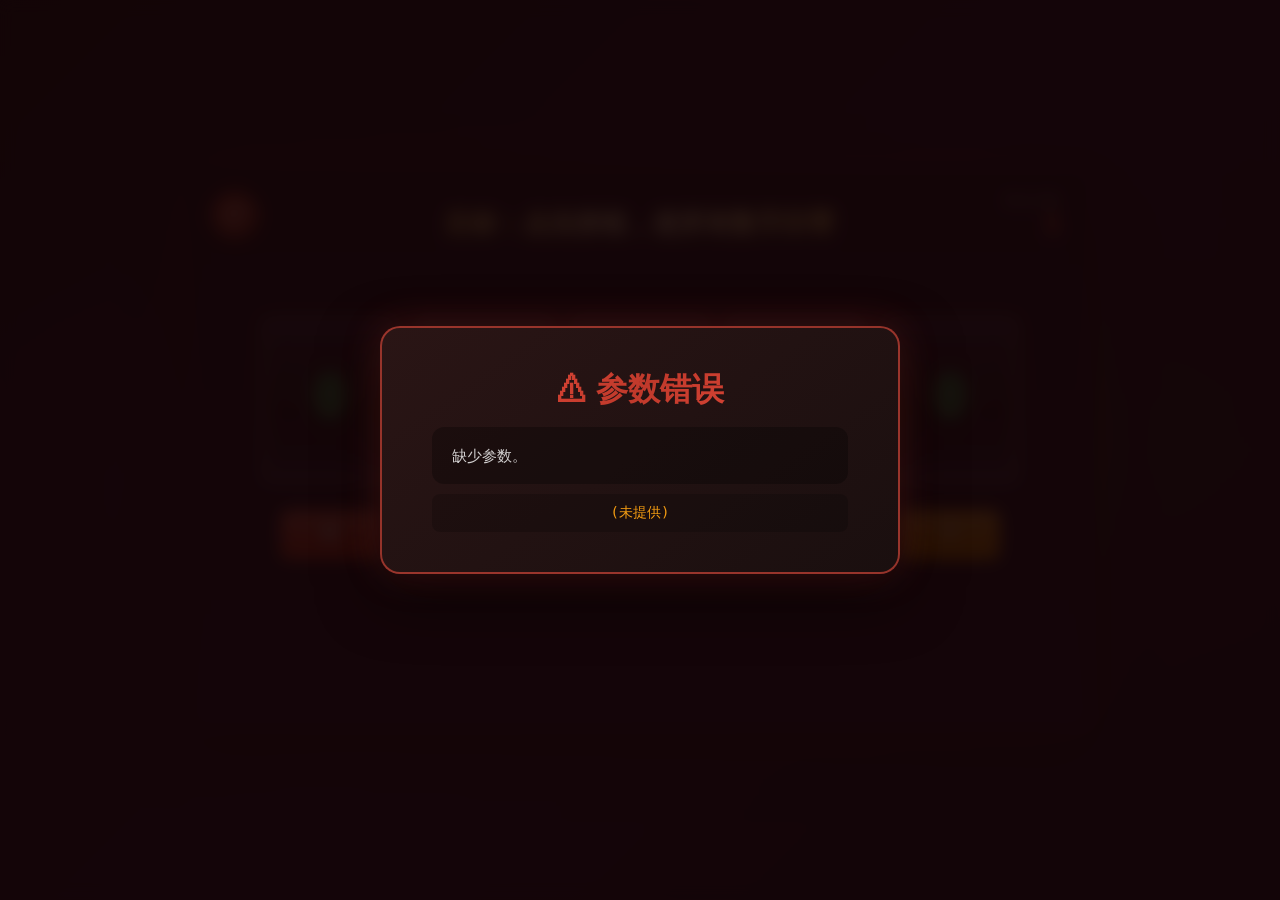
<file: digital-wheel-puzzle/index.html>
<!DOCTYPE html>
<html lang="zh-CN">

<head>
  <meta charset="UTF-8">
  <meta name="viewport" content="width=device-width, initial-scale=1.0">
  <title>Digital Wheel Puzzle</title>
  <link rel="preconnect" href="https://gstatic.aby.pub">
  <link
    href="https://gstatic.aby.pub/css2?family=Orbitron:wght@400;700;900&family=Noto+Sans+SC:wght@400;700&display=swap"
    rel="stylesheet">
  <link rel="stylesheet" href="style.css">
</head>

<body>

  <div id="stage">

  <canvas id="gameCanvas"></canvas>

  <div id="victory-overlay">
    <div class="victory-card">
      <div class="victory-title">&#x1F389; 恭喜过关!</div>
      <div class="victory-subtitle">所有数字已归零</div>
      <div class="victory-steps">剩余 <span id="finalSteps">0</span> 步</div>
      <div class="victory-history">
        <div class="victory-history-title">操作记录</div>
        <div class="victory-history-content" id="historyContent"></div>
      </div>
      <button class="btn-restart" onclick="resetGame()">再来一局</button>
    </div>
  </div>

  <div id="gameover-overlay">
    <div class="victory-card gameover-card">
      <div class="gameover-title">&#x1F4A5; 游戏失败</div>
      <div class="victory-subtitle">步数已用尽，未能将所有数字归零</div>
      <div class="gameover-state-title">最终状态</div>
      <div class="gameover-state" id="finalState"></div>
      <div class="victory-history">
        <div class="victory-history-title">操作记录</div>
        <div class="victory-history-content" id="gameoverHistoryContent"></div>
      </div>
      <button class="btn-restart btn-restart-fail" onclick="resetGame()">从头开始</button>
    </div>
  </div>

  <div id="error-overlay">
    <div class="error-card">
      <div class="error-title">&#x26A0; 参数错误</div>
      <div class="error-message" id="errorMessage"></div>
      <div class="error-param" id="errorParam"></div>
    </div>
  </div>

  </div>

  <script src="game.min.js"></script>
</body>

</html>
</file>
<file: digital-wheel-puzzle/style.css>
* {
  margin: 0;
  padding: 0;
  box-sizing: border-box;
}

body {
  background: linear-gradient(135deg, #0a0a1a 0%, #1a1035 50%, #0d0d2b 100%);
  min-height: 100vh;
  display: flex;
  flex-direction: column;
  align-items: center;
  justify-content: center;
  font-family: 'Noto Sans SC', sans-serif;
  overflow: hidden;
  position: relative;
}

body::before {
  content: '';
  position: fixed;
  top: 0;
  left: 0;
  right: 0;
  bottom: 0;
  background:
    radial-gradient(ellipse at 20% 50%, rgba(120, 60, 200, 0.08) 0%, transparent 50%),
    radial-gradient(ellipse at 80% 50%, rgba(200, 150, 50, 0.06) 0%, transparent 50%);
  pointer-events: none;
}

canvas {
  border-radius: 16px;
  box-shadow:
    0 0 60px rgba(180, 130, 40, 0.15),
    0 20px 60px rgba(0, 0, 0, 0.5),
    inset 0 0 80px rgba(0, 0, 0, 0.3);
  max-width: 95%;
  max-height: 92%;
  width: auto;
  height: auto;
}

/* 舞台容器：横屏铺满视口并居中画布 */
#stage {
  position: fixed;
  top: 0;
  left: 0;
  width: 100vw;
  height: 100vh;
  display: flex;
  align-items: center;
  justify-content: center;
  transform-origin: left top;
}

/* 竖屏设备：将整个舞台旋转 90°，锁定为横屏展示 */
@media screen and (orientation: portrait) {
  #stage {
    top: 100%;
    left: 0;
    width: 100vh;
    height: 100vw;
    transform: rotate(-90deg);
  }
}

#victory-overlay {
  display: none;
  position: fixed;
  top: 0;
  left: 0;
  right: 0;
  bottom: 0;
  background: rgba(5, 5, 20, 0.85);
  backdrop-filter: blur(8px);
  z-index: 100;
  align-items: center;
  justify-content: center;
  animation: fadeIn 0.5s ease;
}

#victory-overlay.show {
  display: flex;
}

#gameover-overlay {
  display: none;
  position: fixed;
  top: 0;
  left: 0;
  right: 0;
  bottom: 0;
  background: rgba(20, 5, 5, 0.85);
  backdrop-filter: blur(8px);
  z-index: 100;
  align-items: center;
  justify-content: center;
  animation: fadeIn 0.5s ease;
}

#gameover-overlay.show {
  display: flex;
}

.gameover-card {
  border-color: rgba(231, 76, 60, 0.6) !important;
  box-shadow: 0 0 40px rgba(231, 76, 60, 0.2), 0 20px 60px rgba(0, 0, 0, 0.6) !important;
}

.gameover-title {
  font-family: 'Orbitron', sans-serif;
  font-size: 36px;
  font-weight: 900;
  background: linear-gradient(135deg, #e74c3c, #c0392b, #e74c3c);
  -webkit-background-clip: text;
  -webkit-text-fill-color: transparent;
  background-clip: text;
  margin-bottom: 10px;
}

.gameover-state-title {
  color: rgba(255, 255, 255, 0.5);
  font-size: 13px;
  margin-bottom: 8px;
}

.gameover-state {
  font-family: 'Orbitron', sans-serif;
  font-size: 24px;
  color: #e74c3c;
  margin-bottom: 15px;
  letter-spacing: 4px;
}

.btn-restart-fail {
  background: linear-gradient(135deg, #e74c3c, #c0392b) !important;
  box-shadow: 0 4px 20px rgba(231, 76, 60, 0.3) !important;
}

.btn-restart-fail:hover {
  box-shadow: 0 6px 30px rgba(231, 76, 60, 0.5) !important;
  background: linear-gradient(135deg, #ff6b5b, #e74c3c) !important;
}

@keyframes fadeIn {
  from {
    opacity: 0;
  }

  to {
    opacity: 1;
  }
}

@keyframes popIn {
  0% {
    transform: scale(0.7);
    opacity: 0;
  }

  60% {
    transform: scale(1.05);
  }

  100% {
    transform: scale(1);
    opacity: 1;
  }
}

.victory-card {
  background: linear-gradient(145deg, #1a1535, #0f0c25);
  border: 2px solid rgba(218, 175, 63, 0.6);
  border-radius: 20px;
  padding: 40px 50px;
  text-align: center;
  max-width: 500px;
  width: 90%;
  animation: popIn 0.6s cubic-bezier(0.175, 0.885, 0.32, 1.275);
  box-shadow:
    0 0 40px rgba(218, 175, 63, 0.2),
    0 20px 60px rgba(0, 0, 0, 0.6);
}

.victory-title {
  font-family: 'Orbitron', sans-serif;
  font-size: 36px;
  font-weight: 900;
  background: linear-gradient(135deg, #f5d06a, #dAAF3F, #f5d06a);
  -webkit-background-clip: text;
  -webkit-text-fill-color: transparent;
  background-clip: text;
  margin-bottom: 10px;
  text-shadow: none;
}

.victory-subtitle {
  color: rgba(255, 255, 255, 0.6);
  font-size: 16px;
  margin-bottom: 25px;
}

.victory-steps {
  font-family: 'Orbitron', sans-serif;
  font-size: 20px;
  color: #f5d06a;
  margin-bottom: 20px;
}

.victory-history {
  background: rgba(0, 0, 0, 0.3);
  border-radius: 12px;
  padding: 15px 20px;
  margin-bottom: 25px;
  max-height: 150px;
  overflow-y: auto;
  text-align: left;
}

.victory-history-title {
  color: rgba(255, 255, 255, 0.5);
  font-size: 13px;
  margin-bottom: 8px;
}

.victory-history-content {
  font-family: 'Orbitron', sans-serif;
  font-size: 15px;
  color: rgba(255, 255, 255, 0.8);
  line-height: 1.8;
  word-break: break-all;
}

.btn-restart {
  font-family: 'Noto Sans SC', sans-serif;
  font-size: 18px;
  font-weight: 700;
  padding: 14px 40px;
  border: none;
  border-radius: 50px;
  background: linear-gradient(135deg, #dAAF3F, #b8860b);
  color: #1a1035;
  cursor: pointer;
  transition: all 0.3s ease;
  box-shadow: 0 4px 20px rgba(218, 175, 63, 0.3);
}

.btn-restart:hover {
  transform: translateY(-2px);
  box-shadow: 0 6px 30px rgba(218, 175, 63, 0.5);
  background: linear-gradient(135deg, #f5d06a, #dAAF3F);
}

.btn-restart:active {
  transform: translateY(0);
}

#error-overlay {
  display: none;
  position: fixed;
  top: 0;
  left: 0;
  right: 0;
  bottom: 0;
  background: rgba(20, 5, 5, 0.9);
  backdrop-filter: blur(8px);
  z-index: 200;
  align-items: center;
  justify-content: center;
  animation: fadeIn 0.5s ease;
}

#error-overlay.show {
  display: flex;
}

.error-card {
  background: linear-gradient(145deg, #2a1515, #1a0f0f);
  border: 2px solid rgba(231, 76, 60, 0.6);
  border-radius: 20px;
  padding: 40px 50px;
  text-align: center;
  max-width: 520px;
  width: 90%;
  animation: popIn 0.6s cubic-bezier(0.175, 0.885, 0.32, 1.275);
  box-shadow:
    0 0 40px rgba(231, 76, 60, 0.2),
    0 20px 60px rgba(0, 0, 0, 0.6);
}

.error-title {
  font-family: 'Orbitron', sans-serif;
  font-size: 32px;
  font-weight: 900;
  background: linear-gradient(135deg, #e74c3c, #c0392b, #e74c3c);
  -webkit-background-clip: text;
  -webkit-text-fill-color: transparent;
  background-clip: text;
  margin-bottom: 15px;
}

.error-message {
  color: rgba(255, 255, 255, 0.8);
  font-size: 15px;
  line-height: 1.8;
  margin-bottom: 10px;
  text-align: left;
  background: rgba(0, 0, 0, 0.3);
  border-radius: 12px;
  padding: 15px 20px;
}

.error-param {
  font-family: 'Orbitron', monospace;
  color: #f39c12;
  font-size: 14px;
  word-break: break-all;
  margin-bottom: 0;
  background: rgba(0, 0, 0, 0.2);
  border-radius: 8px;
  padding: 10px 15px;
  text-align: center;
}
</file>
